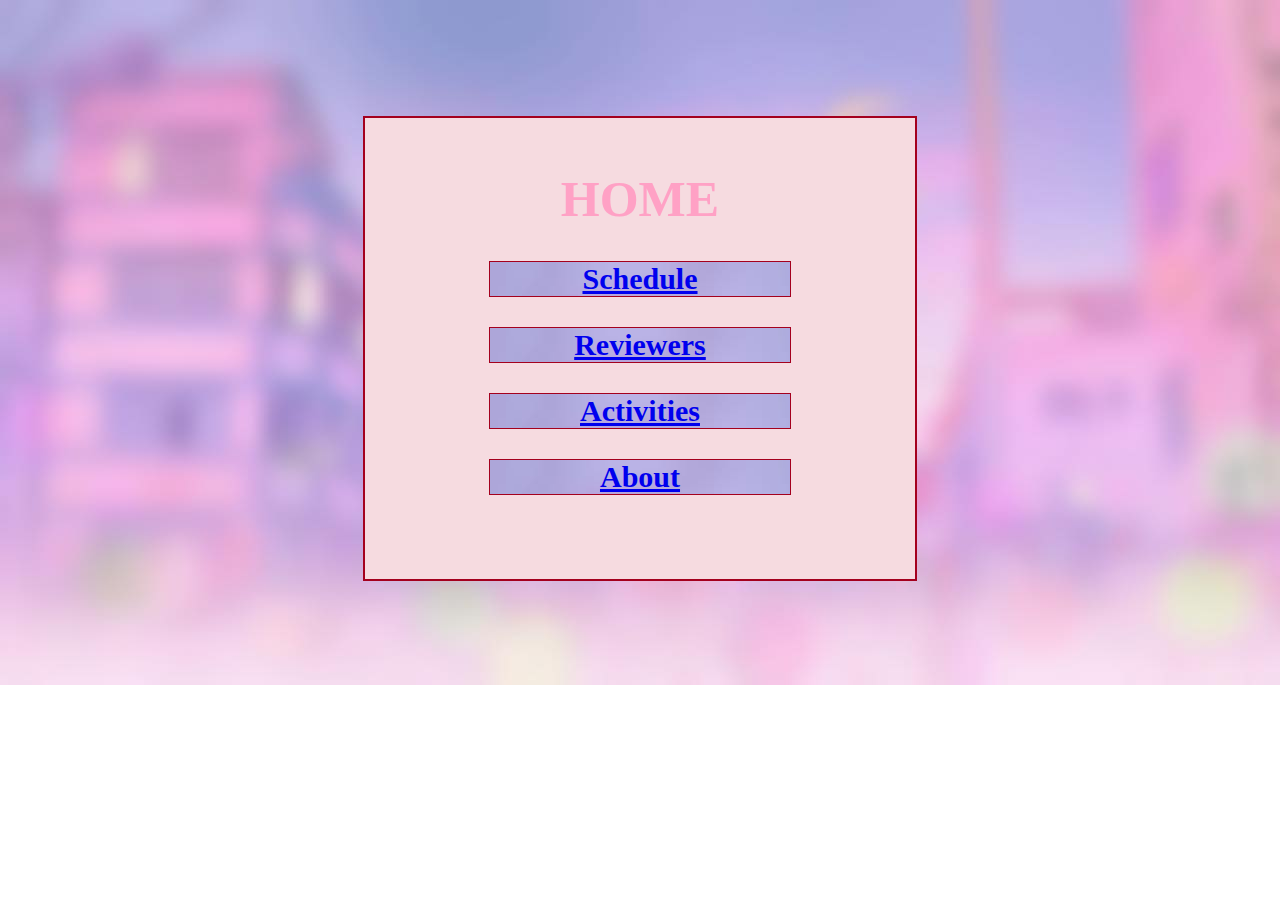
<file: index.html>
<!DOCTYPE html>
<html>
<head>
    <title>Home</title>
    <style>
        body{
            background-image:  url('images/bg8.jpg');
            background-repeat: no-repeat;
            background-attachment: fixed;
        }
        #title{
            color: rgb(255, 161, 197);
            font-size: 50px;
        }
        #title2{
            border:1px solid rgb(164, 0, 30);
            background-image: url('images/bg6.jpg');
            width:300px;
            font-size: 30px;
        }
        #con{
            width: 550px;
            border: 2px solid rgb(164, 0, 30);
            background-color: rgb(246, 219, 224);
        }
        #text{
            color:rgba(255, 97, 174, 0.497);
        }

    </style>
</head>
<body>
    <center>
    <br /><br /><br /><br /><br /><br />
    <div class="container" id="con">
    <br />
    <h1 id="title">HOME</h1>
    <a href="Schedule.html" target="_self"><h3 id="title2">Schedule</h3></a>
    <a href="Reviewer.html" target="_self"><h3 id="title2">Reviewers</h3></a>
    <a href="Activities.html" target="_self"><h3 id="title2">Activities</h3></a>
    <a href="About.html" target="_self"><h3 id="title2">About</h3></a>
    <br /><br /><br />
    </div>
    </center>
</body>
</html>
</file>
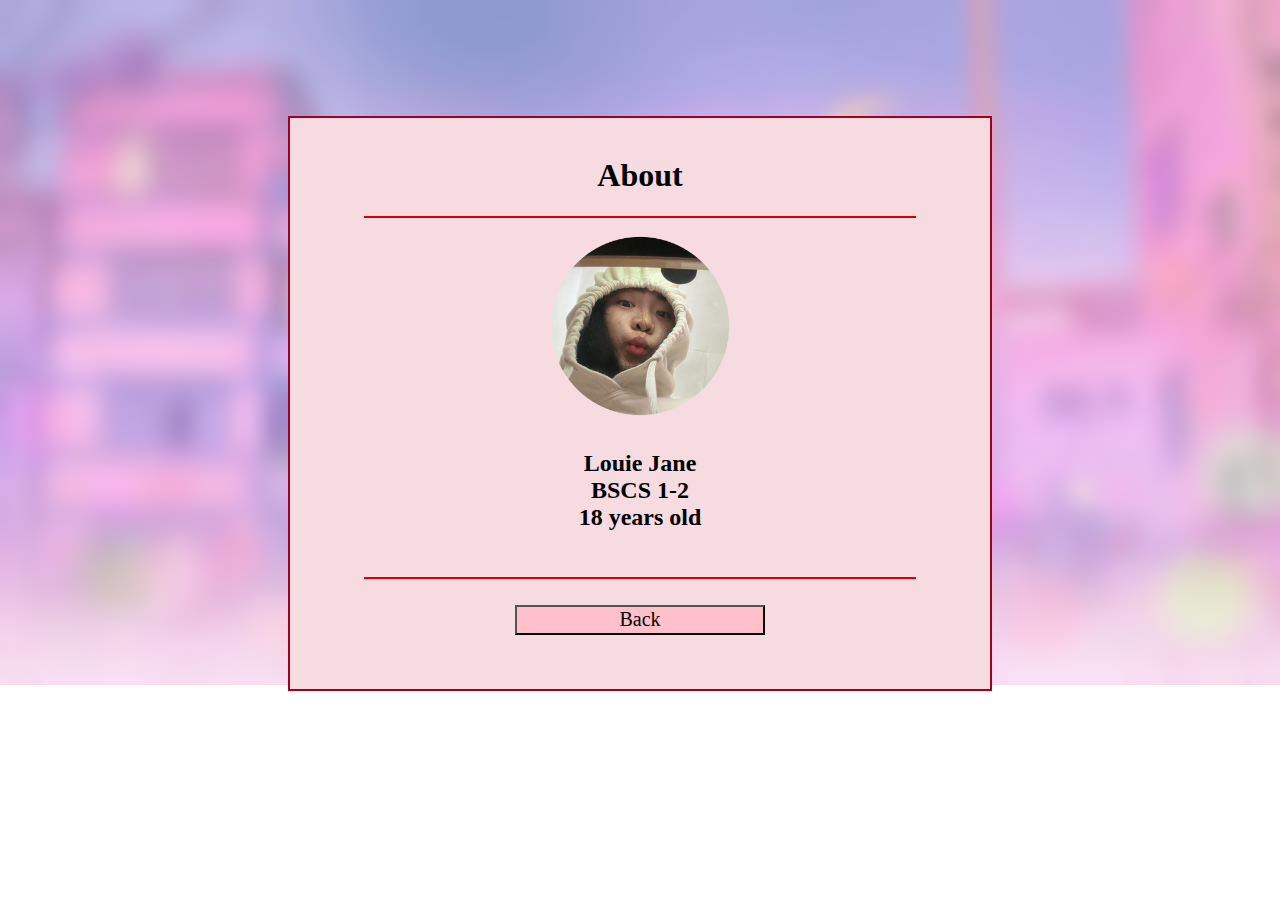
<file: About.html>
<!DOCTYPE html>
<html>
<head>
    <title>Activities</title>
    <style>
        body{
            background-image:  url('images/bg8.jpg');
            background-repeat: no-repeat;
            background-attachment: fixed;
        }
        #con{
            width: 700px;
            border: 2px solid rgb(164, 0, 30);
            background-color: rgb(246, 219, 224);
        }
        #btn{
            background-color: pink;
            width: 250px;
            height: 30px;
            font-size: 20px;
            font-family: garamond;
        }
        #img{
            height: 200px;
            width: 200px;
        }
    </style>
</head>
<body>
    <center>
    <br /><br /><br /><br /><br /><br />
    <div class="container" id="con">
    <br />
    <h1 id="title">About</h1>
    <hr color="dark-pink" width="550px">
    <img src="images/luwe.PNG" id="img"/> 
    <h2 id="text">Louie Jane<br />BSCS 1-2 <br />18 years old</h2>
    <br/>
    <hr color="dark-pink" width="550px">
    <br/>
    <a href="index.html" target="_self"><input type="button" value="Back" id="btn"/></a>
    <br/><br/><br/><br/>
    </div>
    <br/><br/><br/><br/><br/><br/>
    </center>
</body>
</html>
</file>
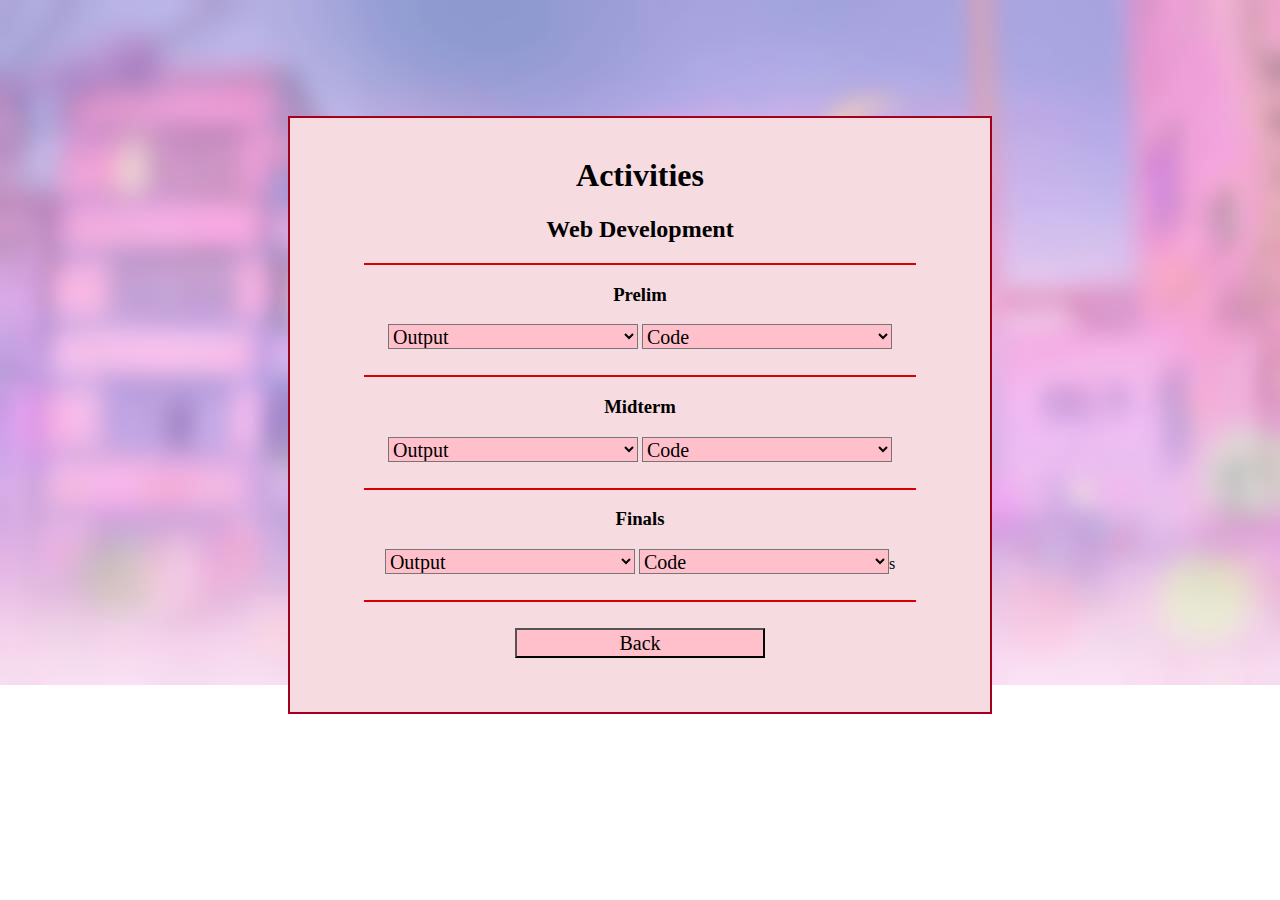
<file: Activities.html>
<!DOCTYPE html>
<html>
<head>
    <title>Activities</title>
    <style>
        body{
            background-image:  url('images/bg8.jpg');
            background-repeat: no-repeat;
            background-attachment: fixed;
        }
        #con{
            width: 700px;
            border: 2px solid rgb(164, 0, 30);
            background-color: rgb(246, 219, 224);
        }
        #table{
            border: 1px solid black;
            text-align: center;
        }
        #th, #td{
            border: 1px solid black;
            width: 80px;
        }
        #td1{
            border: 1px solid black;
            background-color: rgb(217, 100, 121);
        }
        #btn{
            background-color: pink;
            width: 250px;
            height: 25px;
            font-size: 20px;
            font-family: garamond;
        }
        #btn1{
            background-color: pink;
            width: 250px;
            height: 30px;
            font-size: 20px;
            font-family: garamond;
        }
    </style>
</head>
<body>
    <center>
    <br /><br /><br /><br /><br /><br />
    <div class="container" id="con">
    <br />
    <h1 id="title">Activities</h1>
    <h2 id="title">Web Development</h2>
    <hr color="dark-pink" width="550px">
    <form>
        <h3>Prelim</h3>
            <select onchange="location=this.value;" id="btn">
                <option>Output</option>
                <option>Activity 1</option>
                <option>Activity 2</option>
                <option>Activity 3</option>
                <option>Activity 4</option>
                <option>Activity 5</option>
            </select>
            <select onchange="location=this.value;" id="btn">
                <option>Code</option>
                <option>Activity 1</option>
                <option>Activity 2</option>
                <option>Activity 3</option>
                <option>Activity 4</option>
                <option>Activity 5</option>
            </select>
            <br /><br />
            <hr color="dark-pink" width="550px">
        <h3>Midterm</h3>
        <select onchange="location=this.value;" id="btn">
            <option>Output</option>
            <option value="MidAct1.html">Activity 1</option>
            <option value="MidAct2.html">Activity 2</option>
            <option>Activity 3</option>
            <option>Activity 4</option>
            <option>Activity 5</option>
        </select>
        <select onchange="location=this.value;" id="btn">
            <option>Code</option>
            <option value="MidAct1Code.html">Activity 1</option>
            <option value="MidAct2Code.html">Activity 2</option>
            <option>Activity 3</option>
            <option>Activity 4</option>
            <option>Activity 5</option>
        </select>
        <br /><br />
        <hr color="dark-pink" width="550px">
        <h3>Finals</h3>
        <select onchange="location=this.value;" id="btn">
            <option>Output</option>
            <option>Activity 1</option>
            <option>Activity 2</option>
            <option>Activity 3</option>
            <option>Activity 4</option>
            <option>Activity 5</option>
        </select>
        <select onchange="location=this.value;" id="btn">
            <option>Code</option>
            <option>Activity 1</option>
            <option>Activity 2</option>
            <option>Activity 3</option>
            <option>Activity 4</option>
            <option>Activity 5</option>
        </select>s
    </form>
    <br/>
    <hr color="dark-pink" width="550px">
    <br/>
    <a href="index.html" target="_self"><input type="button" value="Back" id="btn1"/></a>
    <br/><br/><br/><br/>
    </div>
    <br/><br/><br/><br/><br/><br/>
    </center>
</body>
</html>
</file>
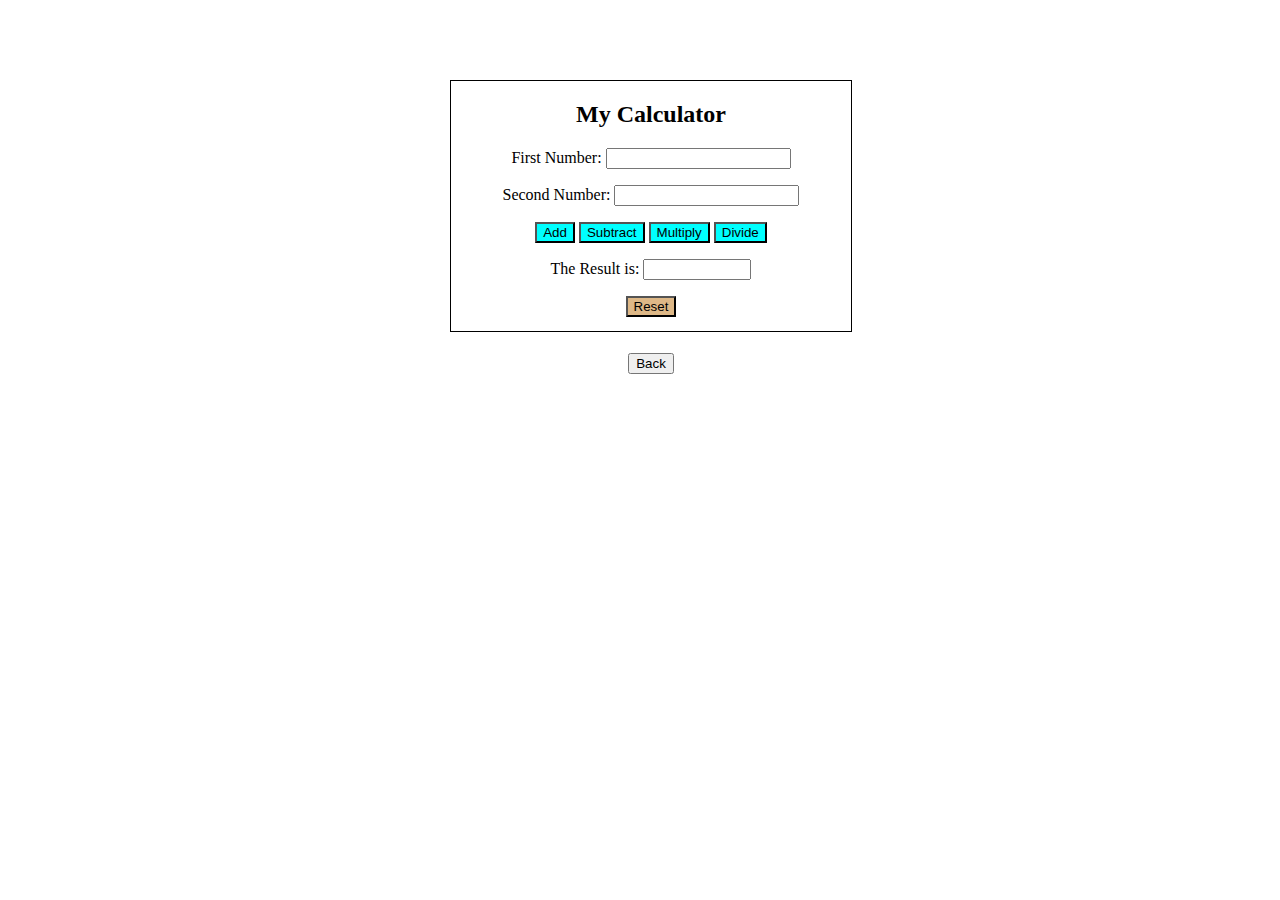
<file: MidAct1.html>
<!DOCTYPE html>
<html>
<head>
    <title>My Calculator</title>
    <style = text/css>
        body{
            border: 1px solid black;
            height: 250px;
            width: 400px;
            text-align: center;
            margin-left: 450px;
            margin-top: 80px;
        }
        #result{
            width: 100px;
        }
        #btnAdd, #btnDiff, #btnProd, #btnQuo{
            background-color: aqua;
        }
        #btnReset{
            background-color: burlywood;
        }
    </style>
    <script type="text/javascript">
        var num1 = 0;
        var num2 = 0;

        function addBy(){
            num1 = document.getElementById("firstNumber").value;
            num2 = document.getElementById("secondNumber").value;
            document.getElementById("result").value = parseInt(num1) + parseInt(num2);
        }
        function subtractBy(){
            num1 = document.getElementById("firstNumber").value;
            num2 = document.getElementById("secondNumber").value;
            document.getElementById("result").value = num1 - num2;
        }
        function multiplyBy(){
            num1 = document.getElementById("firstNumber").value;
            num2 = document.getElementById("secondNumber").value;
            document.getElementById("result").value = num1 * num2;
        }
        function divideBy(){
            num1 = document.getElementById("firstNumber").value;
            num2 = document.getElementById("secondNumber").value;
            document.getElementById("result").value = num1 / num2;
        }
    </script>
</head>
<body>
    <h2>My Calculator</h2>
    <form>
        <p>First Number: <input type="text" id="firstNumber"/></p>
        <p>Second Number: <input type="text" id="secondNumber"/></p>
        <input type="button" onClick="addBy()" value="Add" id="btnAdd"/>
        <input type="button" onClick="subtractBy()" value="Subtract" id="btnDiff"/>
        <input type="button" onClick="multiplyBy()" value="Multiply" id="btnProd"/>
        <input type="button" onClick="divideBy()" value="Divide" id="btnQuo"/>
    
        <p>The Result is: <input type="text" id="result" readonly/></p>
        <input type="reset" id="btnReset"/>
    </form>
    <br />
    <br />
    <a href="Activities.html" target="_self"><input type="button" value="Back"/></a>
</body>
</html>
</file>
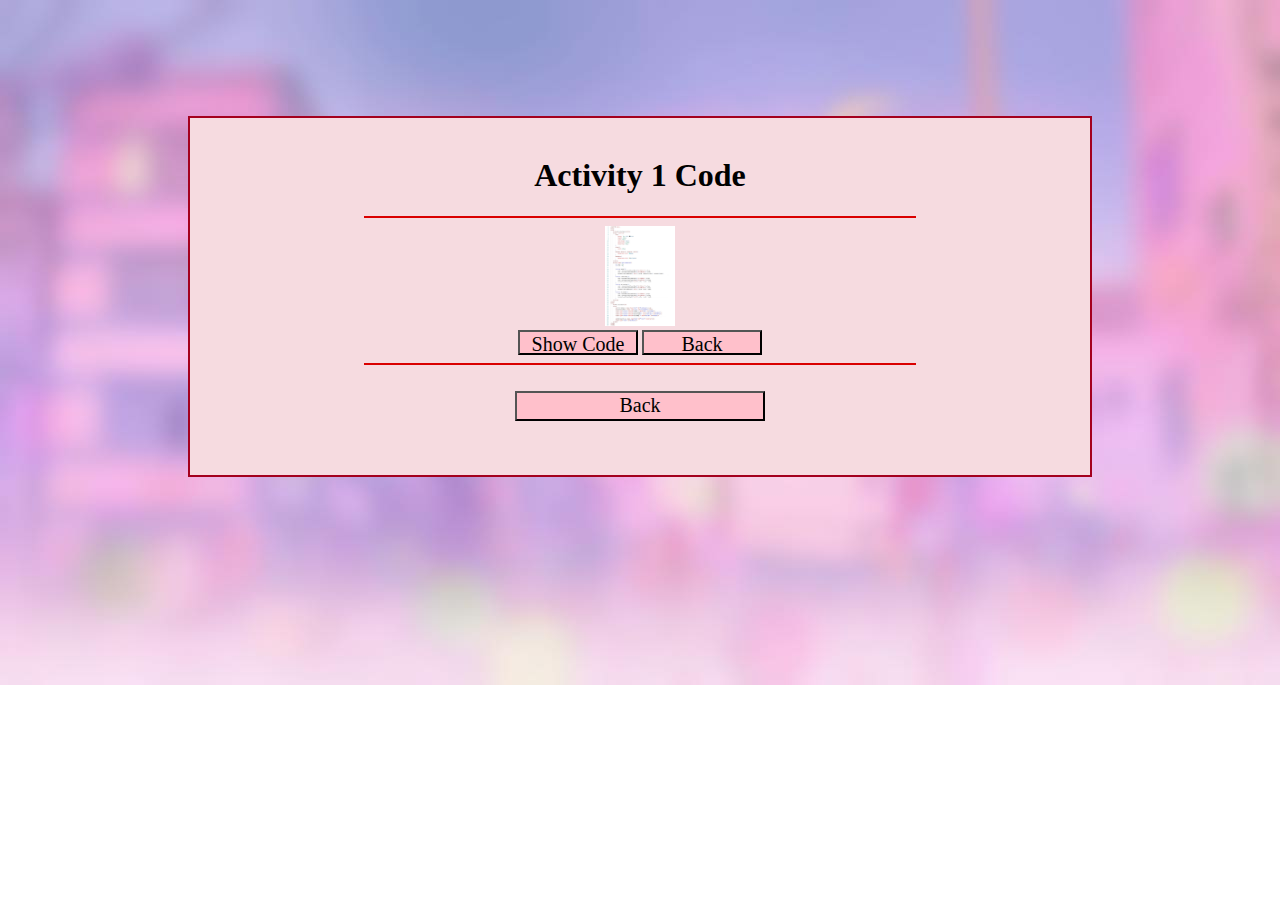
<file: MidAct1Code.html>
<!DOCTYPE html>
<html>
<head>
    <title>Reviewers</title>
    <style>
        body{
            background-image:  url('images/bg8.jpg');
            background-repeat: no-repeat;
            background-attachment: fixed;
        }
        #con{
            width: 900px;
            border: 2px solid rgb(164, 0, 30);
            background-color: rgb(246, 219, 224);
        }
        #table{
            border: 1px solid black;
            text-align: center;
        }
        #th, #td{
            border: 1px solid black;
            width: 80px;
        }
        #td1{
            border: 1px solid black;
            background-color: rgb(217, 100, 121);
        }
        #btn{
            background-color: pink;
            width: 120px;
            height: 25px;
            font-size: 20px;
            font-family: garamond;
        }
        #btn1{
            background-color: pink;
            width: 250px;
            height: 30px;
            font-size: 20px;
            font-family: garamond;
        }
    </style>
</head>
<body>
    <center>
    <br /><br /><br /><br /><br /><br />
    <div class="container" id="con">
    <br />
    <h1 id="title">Activity 1 Code</h1>
    <hr color="dark-pink" width="550px">
    <img id="image1" src="images/midact1.jpg" height="100 px"/>
    <script>
        function big(){
        document.getElementById("image1").style.height="1000px"
        document.getElementById("image1").style.border="1px solid black"
        }
        function small(){
        document.getElementById("image1").style.height="100px"
        document.getElementById("image1").style.border="0px solid black"
        }
    </script>
    <br />
    <input type="button" onclick="big()" value="Show Code" id="btn"/>
    <input type="button" onclick="small()" value="Back" id="btn"/>
    <br/>
    <hr color="dark-pink" width="550px">
    <br/>
    <a href="Activities.html" target="_self"><input type="button" value="Back" id="btn1"/></a>
    <br/><br/><br/><br/>
    </div>
    <br/><br/><br/><br/><br/><br/>
    </center>
</body>
</html>
</file>
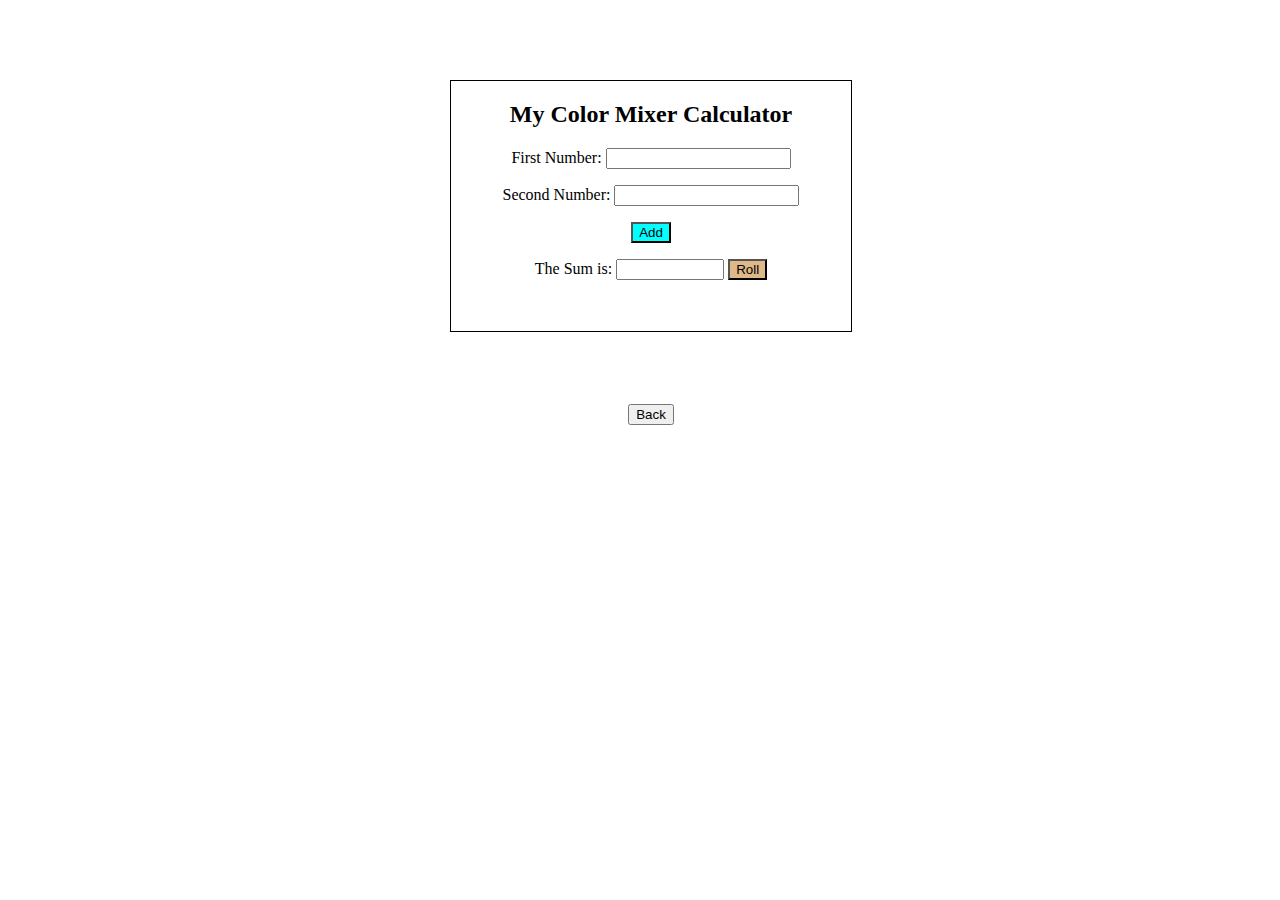
<file: MidAct2.html>
<!DOCTYPE html>
<html>
<head>
    <title>My Color Mixer Calculator</title>
    <link rel="stylesheet" type="text/css" href="a2ex.css">
    <script type="text/javascript">
        var num1 = 0;
        var num2 = 0;
        var sum;

        function addBy(){
            num1 = document.getElementById("firstNumber").value;
            num2 = document.getElementById("secondNumber").value;
            sum = document.getElementById("result").value = parseInt(num1) + parseInt(num2);
        }
        function colorRange(){
            if (sum > 0 && sum < 255){
                document.getElementById("color").innerHTML = "Red"
            }
            else if (sum > 256 && sum < 512){
                document.getElementById("color").innerHTML = "Green"
            }
            else if (sum > 513 && sum < 1028){
                document.getElementById("color").innerHTML = "Blue"
            }
            else {
                document.getElementById("color").innerHTML = "N/A"
            }
        }
    </script>
</head>
<body>
    <h2>My Color Mixer Calculator</h2>
    <form>
        <p>First Number: <input type="text" id="firstNumber" /></p>
        <p>Second Number: <input type="text" id="secondNumber" /></p>
        <input type="button" onClick="addBy()" value="Add" id="btnAdd"/>

        <p>The Sum is: <input type="text" id="result" readonly/>
        <input type="button" value="Roll" id="btnRoll" onClick="colorRange()" /></p>
        <p id="color"></p>
    </form>
    <br />
    <br />
    <br />
    <br />
    <br />
    <br />
    <a href="Activities.html" target="_self"><input type="button" value="Back"/></a>
</body>
</html>
</file>
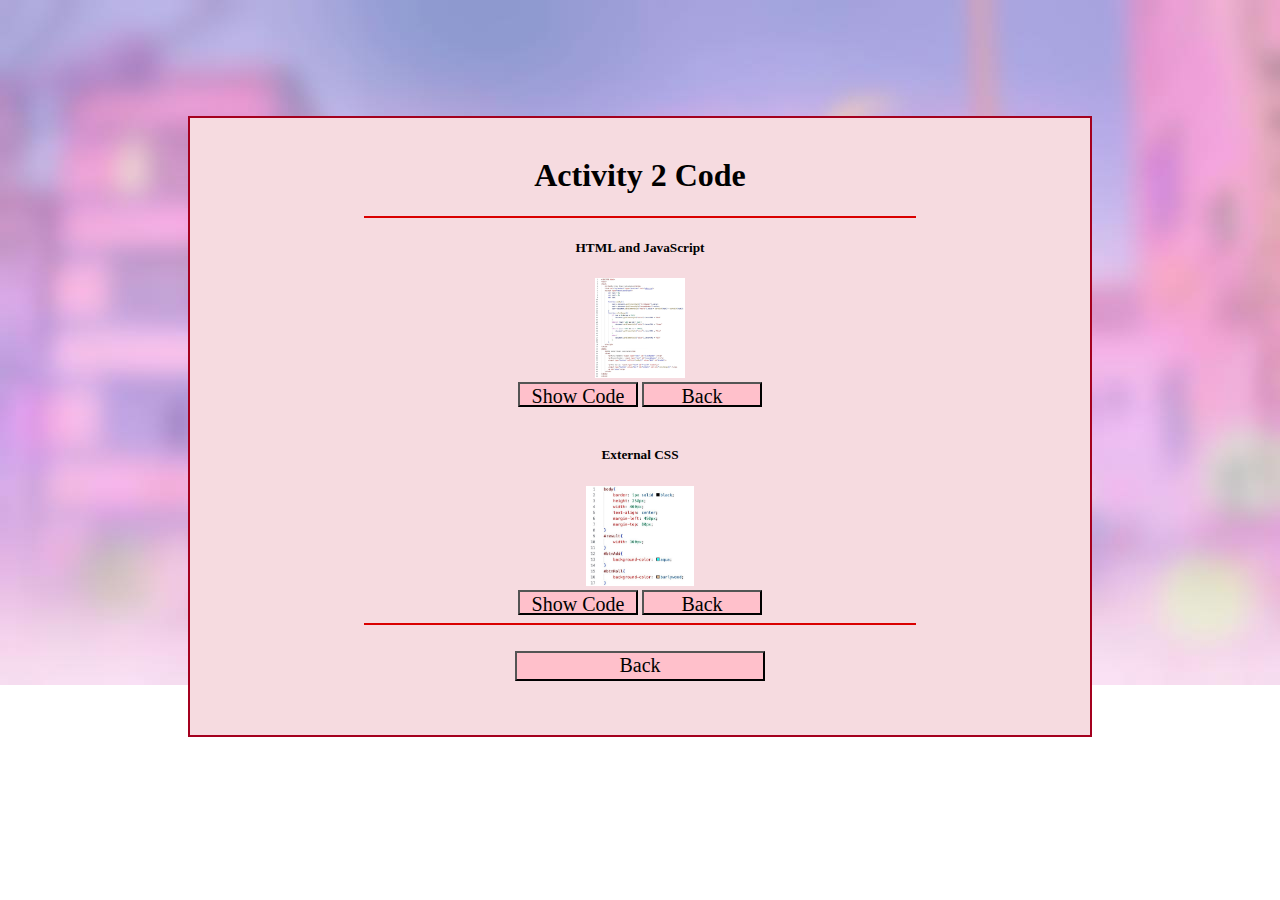
<file: MidAct2Code.html>
<!DOCTYPE html>
<html>
<head>
    <title>Reviewers</title>
    <style>
        body{
            background-image:  url('images/bg8.jpg');
            background-repeat: no-repeat;
            background-attachment: fixed;
        }
        #con{
            width: 900px;
            border: 2px solid rgb(164, 0, 30);
            background-color: rgb(246, 219, 224);
        }
        #table{
            border: 1px solid black;
            text-align: center;
        }
        #th, #td{
            border: 1px solid black;
            width: 80px;
        }
        #td1{
            border: 1px solid black;
            background-color: rgb(217, 100, 121);
        }
        #btn{
            background-color: pink;
            width: 120px;
            height: 25px;
            font-size: 20px;
            font-family: garamond;
        }
        #btn1{
            background-color: pink;
            width: 250px;
            height: 30px;
            font-size: 20px;
            font-family: garamond;
        }
    </style>
</head>
<body>
    <center>
    <br /><br /><br /><br /><br /><br />
    <div class="container" id="con">
    <br />
    <h1 id="title">Activity 2 Code</h1>
    <hr color="dark-pink" width="550px">
    <h5>HTML and JavaScript</h5>
    <img id="image1" src="images/midact2.jpg" height="100 px"/>
    <script>
        function big1(){
        document.getElementById("image1").style.height="1000px"
        document.getElementById("image1").style.border="1px solid black"
        }
        function small1(){
        document.getElementById("image1").style.height="100px"
        document.getElementById("image1").style.border="0px solid black"
        }
    </script>
    <br />
    <input type="button" onclick="big1()" value="Show Code" id="btn"/>
    <input type="button" onclick="small1()" value="Back" id="btn"/>
    <br /><br />
    <h5>External CSS</h5>
    <img id="image2" src="images/midact2css.jpg" height="100 px"/>
    <script>
        function big2(){
        document.getElementById("image2").style.height="800px"
        document.getElementById("image2").style.border="1px solid black"
        }
        function small2(){
        document.getElementById("image2").style.height="100px"
        document.getElementById("image2").style.border="0px solid black"
        }
    </script>
    <br />
    <input type="button" onclick="big2()" value="Show Code" id="btn"/>
    <input type="button" onclick="small2()" value="Back" id="btn"/>
    <br/>
    <hr color="dark-pink" width="550px">
    <br/>
    <a href="Activities.html" target="_self"><input type="button" value="Back" id="btn1"/></a>
    <br/><br/><br/><br/>
    </div>
    <br/><br/><br/><br/><br/><br/>
    </center>
</body>
</html>
</file>
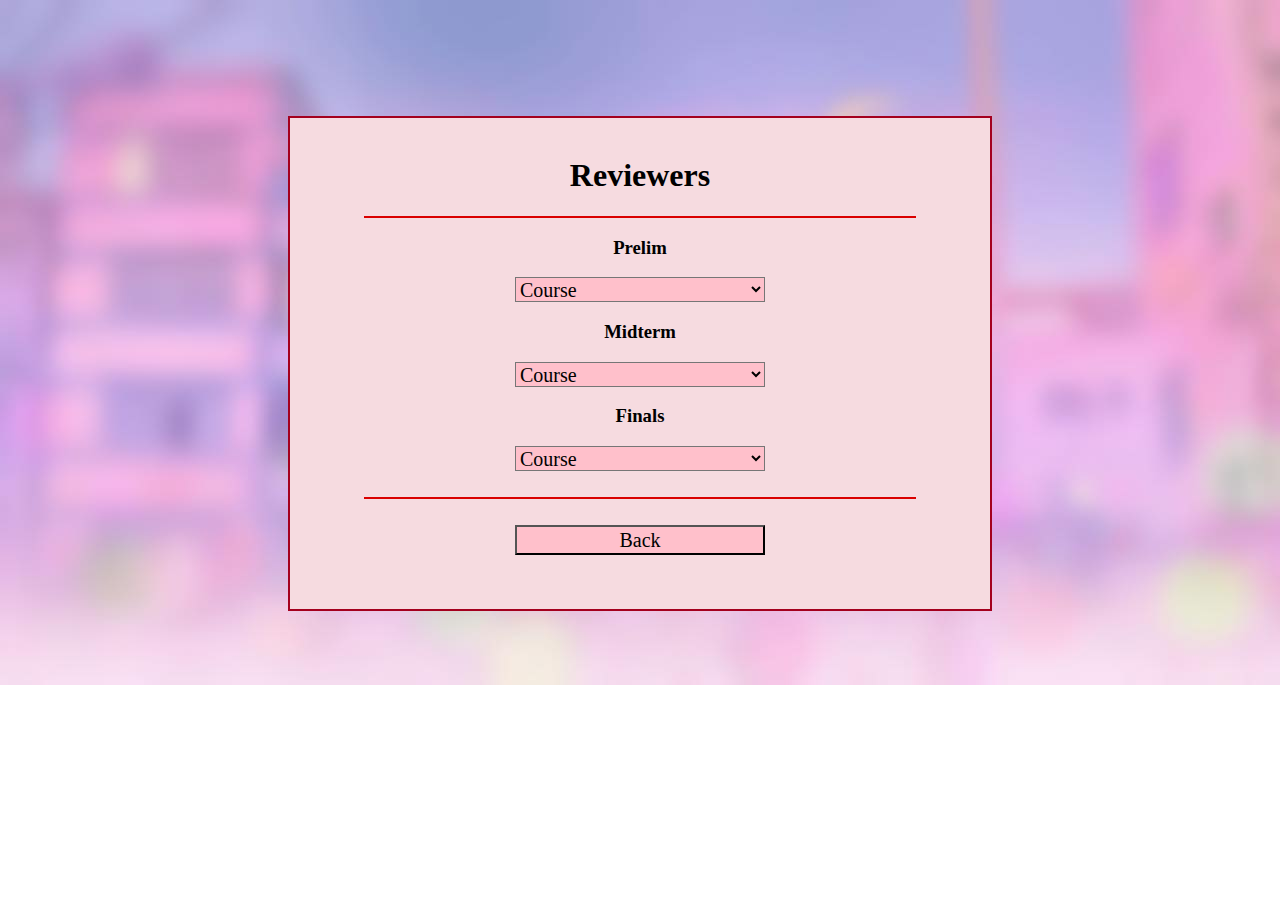
<file: Reviewer.html>
<!DOCTYPE html>
<html>
<head>
    <title>Reviewers</title>
    <style>
        body{
            background-image:  url('images/bg8.jpg');
            background-repeat: no-repeat;
            background-attachment: fixed;
        }
        #con{
            width: 700px;
            border: 2px solid rgb(164, 0, 30);
            background-color: rgb(246, 219, 224);
        }
        #table{
            border: 1px solid black;
            text-align: center;
        }
        #th, #td{
            border: 1px solid black;
            width: 80px;
        }
        #td1{
            border: 1px solid black;
            background-color: rgb(217, 100, 121);
        }
        #btn{
            background-color: pink;
            width: 250px;
            height: 25px;
            font-size: 20px;
            font-family: garamond;
        }
        #btn1{
            background-color: pink;
            width: 250px;
            height: 30px;
            font-size: 20px;
            font-family: garamond;
        }
    </style>
</head>
<body>
    <center>
    <br /><br /><br /><br /><br /><br />
    <div class="container" id="con">
    <br />
    <h1 id="title">Reviewers</h1>
    <hr color="dark-pink" width="550px">
    <form>
        <h3>Prelim</h3>
        <select onchange="location=this.value;" id="btn">
            <option>Course</option>
            <option value="reviewer/pre/CSPC15.pdf">CSPC15</option>
            <option value="reviewer/pre/COSC21.pdf">COSC21</option>
            <option value="reviewer/pre/CSPC57.pdf">CSPC57</option>
            <option value="reviewer/pre/CSPC60.pdf">CSPC60</option>
            <option value="reviewer/pre/">SOCS2a</option>
            <option value="reviewer/pre/SOCS8.pdf">SOCS8</option>
            <option value="reviewer/pre/SCSBC2.pdf">SCSBC2</option>
            <option value="reviewer/pre/SCSBC3.pdf">SCSBC3</option>
        </select>
        <h3>Midterm</h3>
        <select onchange="location=this.value;" id="btn">
            <option>Course</option>
            <option value="reviewer/mid/CSPC15.pdf">CSPC15</option>
            <option value="reviewer/mid/COSC21.pdf">COSC21</option>
            <option value="reviewer/mid/CSPC57.pdf">CSPC57</option>
            <option value="reviewer/mid/CSPC60.pdf">CSPC60</option>
            <option value="reviewer/mid/">SOCS2a</option>
            <option value="reviewer/mid/SOCS8.pdf">SOCS8</option>
            <option value="reviewer/mid/SCSBC2.pdf">SCSBC2</option>
            <option value="reviewer/mid/SCSBC3.pdf">SCSBC3</option>
        </select>
        <h3>Finals</h3>
        <select onchange="location=this.value;" id="btn">
            <option>Course</option>
            <option>CSPC15</option>
            <option>CSPC21</option>
            <option>CSPC57</option>
            <option>CSPC60</option>
            <option>SOCS2a</option>
            <option>SOCS8</option>
            <option>SCSBC2</option>
            <option>SCSBC3</option>
        </select>
    </form>
    <br/>
    <hr color="dark-pink" width="550px">
    <br/>
    <a href="index.html" target="_self"><input type="button" value="Back" id="btn1"/></a>
    <br/><br/><br/><br/>
    </div>
    <br/><br/><br/><br/><br/><br/>
    </center>
</body>
</html>
</file>
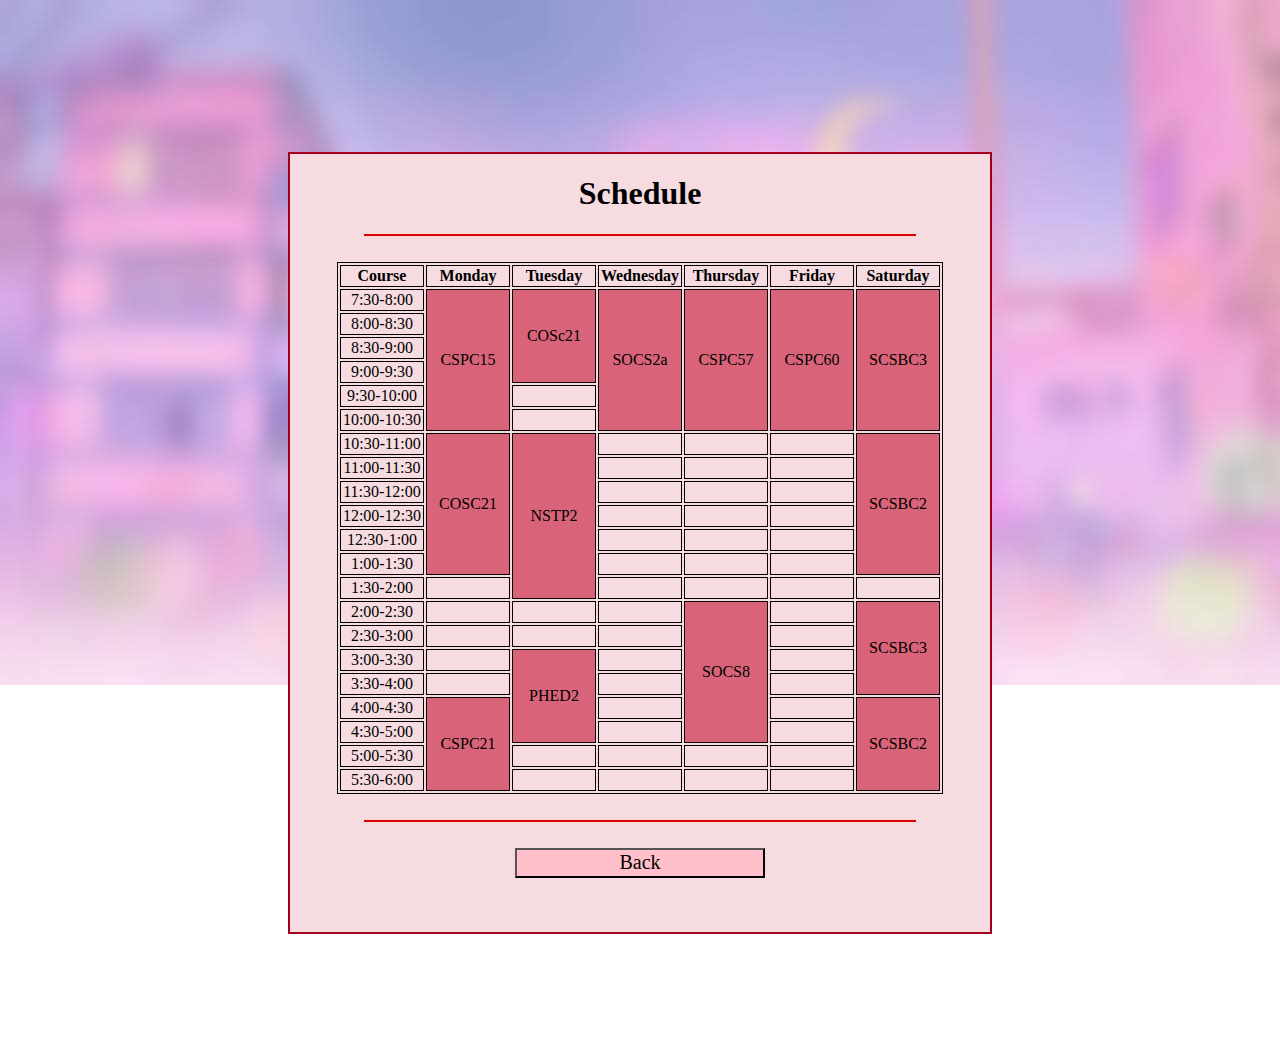
<file: Schedule.html>
<!DOCTYPE html>
<html>
<head>
    <title>Schedule</title>
    <style>
        body{
            background-image:  url('images/bg8.jpg');
            background-repeat: no-repeat;
            background-attachment: fixed;
        }
        #con{
            width: 700px;
            border: 2px solid rgb(164, 0, 30);
            background-color: rgb(246, 219, 224);
        }
        #table{
            border: 1px solid black;
            text-align: center;
        }
        #th, #td{
            border: 1px solid black;
            width: 80px;
        }
        #td1{
            border: 1px solid black;
            background-color: rgb(217, 100, 121);
        }
        #btn{
            background-color: pink;
            width: 250px;
            height: 30px;
            font-size: 20px;
            font-family: garamond;
        }
    </style>
</head>
<body>
    <center>
    <br/><br/><br/><br/><br/><br/><br/><br/>
    <div type="container" id="con">
    <h1 id="title">Schedule</h1>
    <hr color="dark-pink" width="550px">
    <br />
    <table id="table">
        <th id="th">Course</th>
        <th id="th">Monday</th>
        <th id="th">Tuesday</th>
        <th id="th">Wednesday</th>
        <th id="th">Thursday</th>
        <th id="th">Friday</th>
        <th id="th">Saturday</th>
        <tr>
            <td id="td">7:30-8:00</td>
            <td id="td1" rowspan="6">CSPC15</td>
            <td id="td1" rowspan="4">COSc21</td>
            <td id="td1" rowspan="6">SOCS2a</td>
            <td id="td1" rowspan="6">CSPC57</td>
            <td id="td1" rowspan="6">CSPC60</td>
            <td id="td1" rowspan="6">SCSBC3</td>
        </tr>
        <tr>
            <td id="td">8:00-8:30</td>
        </tr>
        <tr>
            <td id="td">8:30-9:00</td>
        </tr>
        <tr>
            <td id="td">9:00-9:30</td>
        </tr>
        <tr>
            <td id="td">9:30-10:00</td>
            <td id="td"></td>
        </tr>
        <tr>
            <td id="td">10:00-10:30</td>
            <td id="td"></td>
        </tr>
        <tr>
            <td id="td">10:30-11:00</td>
            <td id="td1" rowspan="6">COSC21</td>
            <td id="td1" rowspan="7">NSTP2</td>
            <td id="td"></td>
            <td id="td"></td>
            <td id="td"></td>
            <td id="td1" rowspan="6">SCSBC2</td>
        </tr>
        <tr>
            <td id="td">11:00-11:30</td>
            <td id="td"></td>
            <td id="td"></td>
            <td id="td"></td>
        </tr>
        <tr>
            <td id="td">11:30-12:00</td>
            <td id="td"></td>
            <td id="td"></td>
            <td id="td"></td>
        </tr>
        <tr>
            <td id="td">12:00-12:30</td>
            <td id="td"></td>
            <td id="td"></td>
            <td id="td"></td>
        </tr>
        <tr>
            <td id="td">12:30-1:00</td>
            <td id="td"></td>
            <td id="td"></td>
            <td id="td"></td>
        </tr>
        <tr>
            <td id="td">1:00-1:30</td>
            <td id="td"></td>
            <td id="td"></td>
            <td id="td"></td>
        </tr>
        <tr>
            <td id="td">1:30-2:00</td>
            <td id="td"></td>
            <td id="td"></td>
            <td id="td"></td>
            <td id="td"></td>
            <td id="td"></td>
        </tr>
        <tr>
            <td id="td">2:00-2:30</td>
            <td id="td"></td>
            <td id="td"></td>
            <td id="td"></td>
            <td id="td1" rowspan="6">SOCS8</td>
            <td id="td"></td>
            <td id="td1" rowspan="4">SCSBC3</td>
        </tr>
        <tr>
            <td id="td">2:30-3:00</td>
            <td id="td"></td>
            <td id="td"></td>
            <td id="td"></td>
            <td id="td"></td>
        </tr>
        <tr>
            <td id="td">3:00-3:30</td>
            <td id="td"></td>
            <td id="td1" rowspan="4">PHED2</td>
            <td id="td"></td>
            <td id="td"></td>
        </tr>
        <tr>
            <td id="td">3:30-4:00</td>
            <td id="td"></td>
            <td id="td"></td>
            <td id="td"></td>
        </tr>
        <tr>
            <td id="td">4:00-4:30</td>
            <td id="td1" rowspan="4">CSPC21</td>
            <td id="td"></td>
            <td id="td"></td>
            <td id="td1" rowspan="4">SCSBC2</td>
        </tr>
        <tr>
            <td id="td">4:30-5:00</td>
            <td id="td"></td>
            <td id="td"></td>
        </tr>
        <tr>
            <td id="td">5:00-5:30</td>
            <td id="td"></td>
            <td id="td"></td>
            <td id="td"></td>
            <td id="td"></td>
        </tr>
        <tr>
            <td id="td">5:30-6:00</td>
            <td id="td"></td>
            <td id="td"></td>
            <td id="td"></td>
            <td id="td"></td>
        </tr>
    </table>
    <br/>
    <hr color="dark-pink" width="550px">
    <br/>
    <a href="index.html" target="_self"><input type="button" value="Back" id="btn"/></a>
    <br/><br/><br/><br/>
    </div>
    <br/><br/><br/><br/><br/><br/>
    </center>
</body>
</html>
</file>
<file: a2ex.css>
body{
    border: 1px solid black;
    height: 250px;
    width: 400px;
    text-align: center;
    margin-left: 450px;
    margin-top: 80px;
}
#result{
    width: 100px;
}
#btnAdd{
    background-color: aqua;
}
#btnRoll{
    background-color: burlywood;
}
</file>
